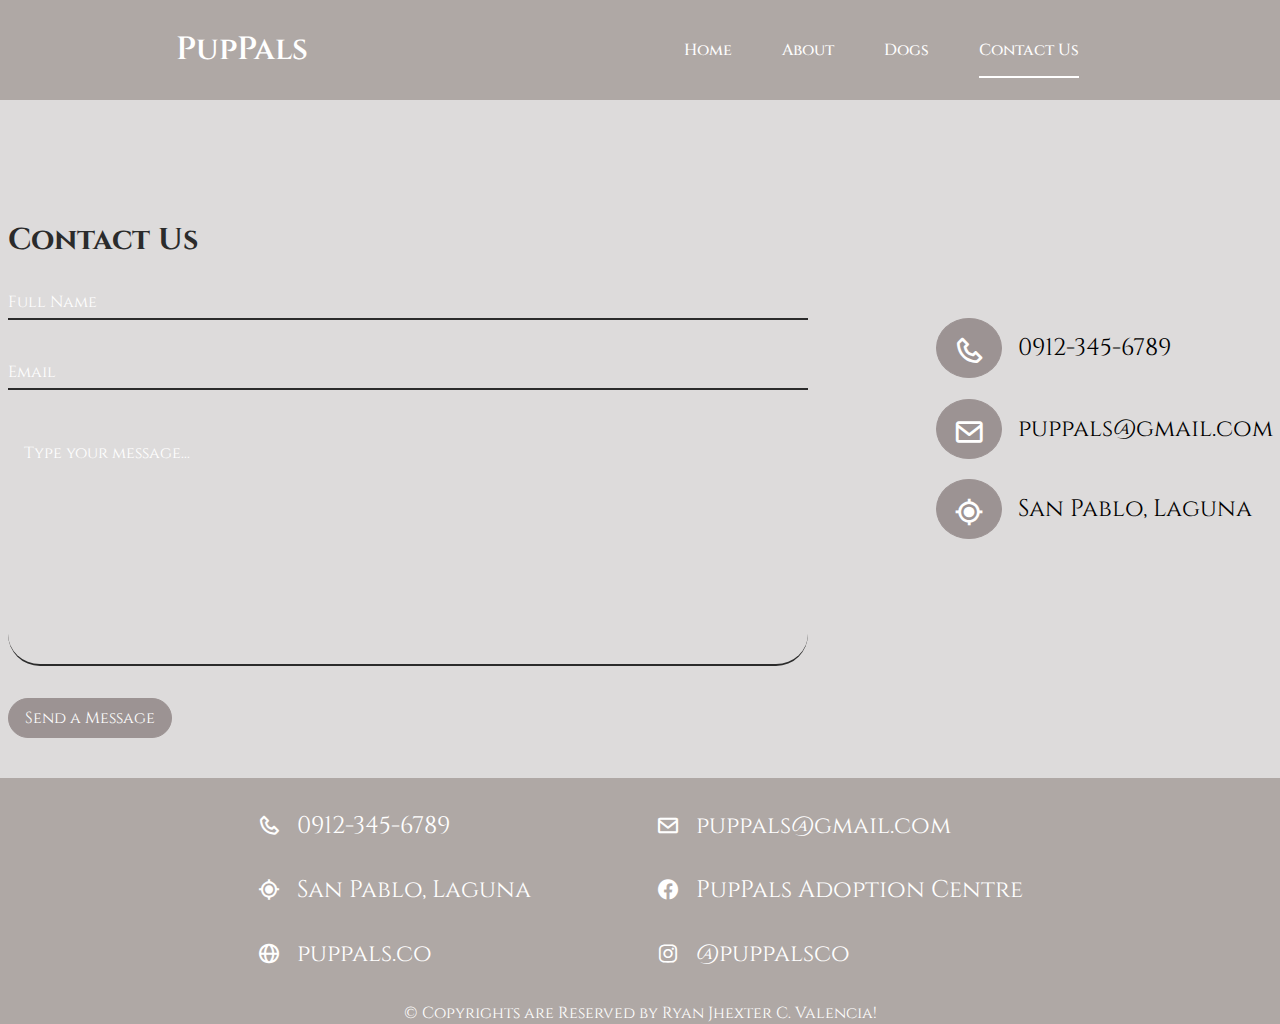
<file: Puppy/sd/contact.html>
<!DOCTYPE html>
<html lang="en">
<head>
    <meta charset="UTF-8">
    <meta http-equiv="X-UA-Compatible" content="IE=edge">
    <meta name="viewport" content="width=device-width, initial-scale=1.0">
    <link href='https://unpkg.com/boxicons@2.1.4/css/boxicons.min.css' rel='stylesheet'>
    <link rel="stylesheet" href="style.css">
    <title>PupPals</title>
    <link rel="preconnect" href="https://fonts.googleapis.com">
    <link rel="preconnect" href="https://fonts.gstatic.com" crossorigin>
    <link href="https://fonts.googleapis.com/css2?family=Cinzel:wght@400;500;600;700;800;900&display=swap" rel="stylesheet">
</head>
<body>

<div class="wrapper1">
    <nav class="nav1">
        <div class="nav-logo">
            <p>PupPals</p>
        </div>
        <div class="nav-menu" id="navMenu">
            <ul>
                <li><a href="./home.html" class="link">Home</a></li>
                <li><a href="./about.html" class="link">About</a></li>
                <li><a href="./dogs.html" class="link">Dogs</a></li>
                <li><a href="./contact.html" class="link active">Contact Us</a></li>
            </ul>
        </div>
        <div class="nav-menu-btn">
            <i class="bx bx-menu" onclick="myMenuFunction()"></i>
        </div>
    </nav>
</div>

<section class="contactForm">
    <div class="contactForm-wrapper">
        <form action="">
            <h2>Contact Us</h2>
            <div class="inputBox">
                <input type="text" name="" required="required" placeholder="Full Name">
            </div>
            <div class="inputBox">
                <input type="text" name="" required="required" placeholder="Email">
            </div>
            <div class="inputBox">
                <textarea placeholder="Type your message..." required="required"></textarea>
            </div>
            <div class="inputBox">
                <a href="">Send a Message</a>
            </div>
        </form>
        
        <div class="contactForm-icon">
            <ul>
                <li>
                    <i class="bx bx-phone"></i>
                    <p>0912-345-6789</p>
                </li>
                <li>
                    <i class="bx bx-envelope"></i>
                    <p>puppals@gmail.com</p>
                </li>
                <li>
                    <i class="bx bx-current-location"></i>
                    <p>San Pablo, Laguna</p>
                </li>
            </ul>
        </div>
    </div>
</section>


<footer class="footer">
    <div class="container">
        <div class="footer-wrapper">
            <div class="footer-icon">
                <ul>
                    <li>
                        <i class="bx bx-phone"></i>
                        <p>0912-345-6789</p>
                    </li>
                    <li>
                        <i class="bx bx-envelope"></i>
                        <p>puppals@gmail.com</p>
                    </li>
                    <li>
                        <i class="bx bx-current-location"></i>
                        <p>San Pablo, Laguna</p>
                    </li>
                    <li>
                        <i class='bx bxl-facebook-circle' ></i>
                        <p>PupPals Adoption Centre</p>
                    </li>
                    <li>
                        <i class="bx bx-globe"></i>
                        <p>puppals.co</p>
                    </li>
                    <li>
                        <i class='bx bxl-instagram' ></i>
                        <p>@puppalsco</p>
                    </li>
                </ul>
            </div>
            <div class="footer-text">
                <p>© Copyrights are Reserved by Ryan Jhexter C. Valencia!</p>
            </div>
        </div>
    </div>
</footer>
</body>
</html>
</file>
<file: Puppy/sd/style.css>
*{  
    margin: 0;
    padding: 0;
    box-sizing: border-box;
    font-family: 'Cinzel', serif;
    list-style: none;
}

.wrapper{
    display: flex;
    justify-content: center;
    align-items: center;
    min-height: 110vh;
    background: rgba(39, 39, 39, 0.4);
    background: url("/img/job562-nunoon-10.jpg");
    background-size: cover;
    background-repeat: no-repeat;
    background-attachment: fixed;
    overflow: hidden;
}
.nav{
    position: fixed;
    top: 0;
    display: flex;
    justify-content: space-around;
    width: 100%;
    height: 100px;
    line-height: 100px;
    background: linear-gradient(rgba(50, 50, 50, 0.705), transparent);
    z-index: 100;
}
.nav1{
    position: relative;
    top: 0;
    display: flex;
    justify-content: space-around;
    width: 100%;
    height: 100px;
    line-height: 100px;
    background:  rgba(151, 142, 139, 0.774);
    /* background: url(/img/selective-focus-shot-adorable-kooikerhondje-dog.jpg); */
    z-index: 100;
}
.nav-logo p{
    color: white;
    font-size: 2rem;
    font-weight: 600;
}
.nav-menu ul{
    display: flex;
}
.nav-menu ul li{
    list-style-type: none;
}
.nav-menu ul li .link{
    text-decoration: none;
    font-weight: 500;
    color: #fff;
    padding-bottom: 15px;
    margin: 0 25px;
}
.link:hover, .active{
    border-bottom: 2px solid #fff;
}
.nav-button .btn{
    width: 130px;
    height: 40px;
    font-weight: 500;
    background: rgba(255, 255, 255, 0.4);
    border: none;
    border-radius: 30px;
    cursor: pointer;
    transition: .3s ease;
}
.btn:hover{
    background: rgba(255, 255, 255, 0.3);
}
#registerBtn{
    margin-left: 15px;
}
.btn.white-btn{
    background: rgba(255, 255, 255, 0.7);
}
.btn.btn.white-btn:hover{
    background: rgba(255, 255, 255, 0.5);
}
.nav-menu-btn{
    display: none;
}
.form-box{
    position: relative;
    display: flex;
    /* align-items: center; */
    justify-content: center;
    width: 512px;
    height: 500px;
    overflow: hidden;
    z-index: 2;
}
.login-container{
    position: absolute;
    left: 4px;
    width: 500px;
    display: flex;
    flex-direction: column;
    transition: .5s ease-in-out;
    background: rgba(39, 39, 39, 0.4);
    padding: 3rem;
    border-radius: 50px;
}
.register-container{
    position: absolute;
    right: -520px;
    width: 500px;
    display: flex;
    flex-direction: column;
    transition: .5s ease-in-out;
    background: rgba(39, 39, 39, 0.4);
    padding: 3rem;
    border-radius: 50px;

}
.top span{
    color: #fff;
    font-size: small;
    padding: 10px 0;
    display: flex;
    justify-content: center;
}
.top span a{
    font-weight: 500;
    color: #fff;
    margin-left: 5px;
}
header{
    color: #fff;
    font-size: 30px;
    text-align: center;
    padding: 0 0 10px 0;
}
.two-forms{
    display: flex;
    gap: 10px;
}
.input-field{
    font-size: 15px;
    background: rgba(255, 255, 255, 0.2);
    color: #fff;
    height: 50px;
    width: 100%;
    padding: 0 10px 0 45px;
    border: none;
    border-radius: 30px;
    outline: none;
    transition: .2s ease;
}
.input-field:hover, .input-field:focus{
    background: rgba(255, 255, 255, 0.25);
}
::-webkit-input-placeholder{
    color: #fff;
}
.input-box i{
    position: relative;
    top: -35px;
    left: 17px;
    color: #fff;
}
.submit{
    font-size: 15px;
    font-weight: 500;
    color: black;
    height: 45px;
    width: 100%;
    border: none;
    border-radius: 30px;
    outline: none;
    background: rgba(255, 255, 255, 0.7);
    cursor: pointer;
    transition: .3s ease-in-out;
}
.submit:hover{
    background: rgba(255, 255, 255, 0.5);
    box-shadow: 1px 5px 7px 1px rgba(0, 0, 0, 0.2);
}
.two-col{
    display: flex;
    justify-content: space-between;
    color: #fff;
    font-size: small;
    margin-top: 10px;
}
.two-col .one{
    display: flex;
    gap: 5px;
}
.two label a{
    text-decoration: none;
    color: #fff;
}
.two label a:hover{
    text-decoration: underline;
}
@media only screen and (max-width: 786px){
    .nav-button{
        display: none;
    }
    .nav-menu.responsive{
        top: 100px;
    }
    .nav-menu{
        position: absolute;
        top: -800px;
        display: flex;
        justify-content: center;
        background: rgba(255, 255, 255, 0.2);
        width: 100%;
        height: 90vh;
        backdrop-filter: blur(20px);
        transition: .3s;
    }
    .nav-menu ul{
        flex-direction: column;
        text-align: center;
    }
    .nav-menu-btn{
        display: block;
    }
    .nav-menu-btn i{
        font-size: 25px;
        color: #fff;
        padding: 10px;
        background: rgba(255, 255, 255, 0.2);
        border-radius: 50%;
        cursor: pointer;
        transition: .3s;
    }
    .nav-menu-btn i:hover{
        background: rgba(255, 255, 255, 0.15);
    }
}
@media only screen and (max-width: 540px) {
    .wrapper{
        min-height: 100vh;
    }
    .form-box{
        width: 100%;
        height: 500px;
    }
    .register-container, .login-container{
        width: 100%;
        padding: 0 20px;
    }
    .register-container .two-forms{
        flex-direction: column;
        gap: 0;
    }
}
.home{
    display: flex;
    position: relative;
    /* justify-content: center; */
    align-items: center;
    min-height: 100vh;
    background: rgba(39, 39, 39, 0.4);
    background: url("/img/selective-focus-shot-adorable-kooikerhondje-dog.jpg");
    background-size: cover;
    background-repeat: no-repeat;
    /* background-attachment: fixed; */
    overflow: hidden;
}
.home-wrapper{
    display: grid;
    grid-template-columns: 2.5fr 1.4fr;
}
.home1-wrapper{
    display: grid;
    grid-template-columns: 0.5fr 2.5fr;
}
.home1{
    display: flex;
    position: relative;
    /* justify-content: center; */
    align-items: center;
    min-height: 100vh;
    background: rgba(39, 39, 39, 0.4);
    background: url("/img/close-up-hands-petting-dog.jpg");
    background-size: cover;
    background-repeat: no-repeat;
    /* background-attachment: fixed; */
    overflow: hidden;
}
.home-text{
    position: relative;
    color: #fff;
    max-width: 35rem;
    /* left: 61rem; */
    font-size: 1.6rem;
}
.home1-text{
    position: relative;
    color: #fff;
    max-width: 50rem;
    /* left: 12rem; */
    font-size: 1.6rem;
    background: rgba(39, 39, 39, 0.4);
    padding: 2rem;
    border-radius: 30px;
    text-align: justify;
    margin-top: 1.5rem;
}
.big{
    margin-bottom: 1rem;
    font-size: 2.3rem;
    font-weight: 600;
}
.about{
    display: flex;
    position: relative;
    /* justify-content: center; */
    align-items: center;
    min-height: 100vh;
    background: rgba(39, 39, 39, 0.4);
    background: url("/img/front-view-cute-greyhound-dog.jpg");
    background-size: cover;
    background-repeat: no-repeat;
    /* background-attachment: fixed; */
    overflow: hidden;
}
.dap{
    margin-bottom: 1rem;
    font-weight: 600;
    font-size: 2rem;
}
.dap1{
    font-size: 1.3rem;
}
.sub{
    width: 100%;
    background: rgba(170, 165, 165, 0.4);
    background-size: cover;
    background-repeat: no-repeat;
}
.sub-container{
    padding-bottom: 2rem;
    justify-content: center;
    align-items: center;
    width: 100%;
}
.sub-container:nth-of-type(even){
    background: #f5f5f5;
    width: 100%;
    padding-top: 1.5rem;
}
.sub-text{
    margin-left: 1.5rem;
    max-width: 72rem;
}
.sub-text h3{
    font-weight: 200;
    font-size: 20px;
    margin-bottom: 1.5rem;
}
.sub-text p{
    text-align: left;
    font-size: 15px;
    font-weight: 100;
    line-height: 2;
}
.sub-text-img{
    text-align: center;
    justify-content: center;
    align-items: center;
    padding: 1.5rem;
}
.sub-text-img img{
    height: auto;
    width: 60%;
}

@media screen and (min-width: 760px) {
    .sub {
      align-items: center;
    }
    .sub-img img {
      width: 29rem;
      height: 26rem;
    }
    .sub-container {
      display: flex;
      justify-content: center;
      align-items: center;
    }
    .sub-container:nth-of-type(even) {
      background: #9c9393;
      width: 100%;
      flex-direction: row-reverse;
    }
    .sub-text {
      max-width: 72rem;
    }
    .sub-text h3 {
      font-size: 2rem;
      font-weight: 100;
    }
    .sub-text p {
      max-width: 40rem;
      font-size: 1.5rem;
    }
  }

.burde{
    padding: 0.7rem 1rem;
    margin-top: 1rem;
    border: 1px solid #2b2b2b;
    display: inline-block;
    color: #fff;
    background: #2b2b2b;
    border-radius: 30px;
    text-align: center;
    text-decoration: none;
    cursor: pointer;
    transition: 0.5s ease;
}
.burde:hover{
    transform: scale(1.1);
}

.contactForm{
    width: 100%;
    padding: 40px;
    /* margin-bottom: 12rem; */
    background: rgba(170, 165, 165, 0.4);
}
.contactForm h2{
    margin-top: 5rem;
    font-size: 30px;
    color: #2b2b2b;
}
.inputBox{
    position: relative;
    width: 100%;
    margin-top: 1rem;
}
.inputBox input{
    width: 50rem;
    padding: 5px 0;
    font-size: 16px;
    margin: 10px 0;
    border: none;
    resize: none;
    border-bottom: 2px solid #2b2b2b;
    background: transparent;
}
.inputBox textarea{
    width: 100%;
    height: 15rem;
    font-size: 16px;
    margin: 10px 0;
    border: none;
    resize: none;
    border-bottom: 2px solid #2b2b2b;
    padding: 1rem;
    border-radius: 2rem;
    background: transparent;
}
.inputBox a{
    color: #fff;
    border: 1px solid #9c9393;
    padding: .5rem 1rem;
    font-size: 1rem;
    border-radius: 3rem;
    display: inline-block;
    background: #9c9393;
    text-decoration: none;
}
.contactForm-icon{
    margin-left: 8rem;
}
.contactForm-icon li{
    display: flex;
    gap: 1rem;
    margin-bottom: 1.3rem;
    align-items: center;
}
.contactForm-icon i{
    font-size: 2rem;
    color: #fff;
    border: 1px solid #9c9393;
    border-radius: 50%;
    padding: 1rem 1rem;
    background: #9c9393;
    height: 60px;
    min-width: 60px;
    text-align: center;
    justify-content: center;
}
.contactForm-wrapper{
    display: flex;
    align-items: center;
    justify-content: center;
}
.contactForm-icon p{
    font-size: 1.5rem;
}

.footer{
    background: rgba(151, 142, 139, 0.774);
    width: 100%;
}
.footer-icon{
    padding: 2rem 7rem;
    display: flex;
    justify-content: center;
}
.footer-icon ul{
    display: grid;
    grid-template-columns: 1fr 1fr;
    gap: 2rem;
    align-items: center;
}
.footer-icon li{
    display: flex;
    font-size: 2rem;
    align-items: center;
    gap: 1rem;
}
.footer-icon i{
    color: #fff;
    font-size: 1.5rem;
}
.footer-icon p{
    color: #fff;
    font-size: 1.5rem;
}
.footer-text{
    display: flex;
    justify-content: center;
    color: #fff;
}
</file>
